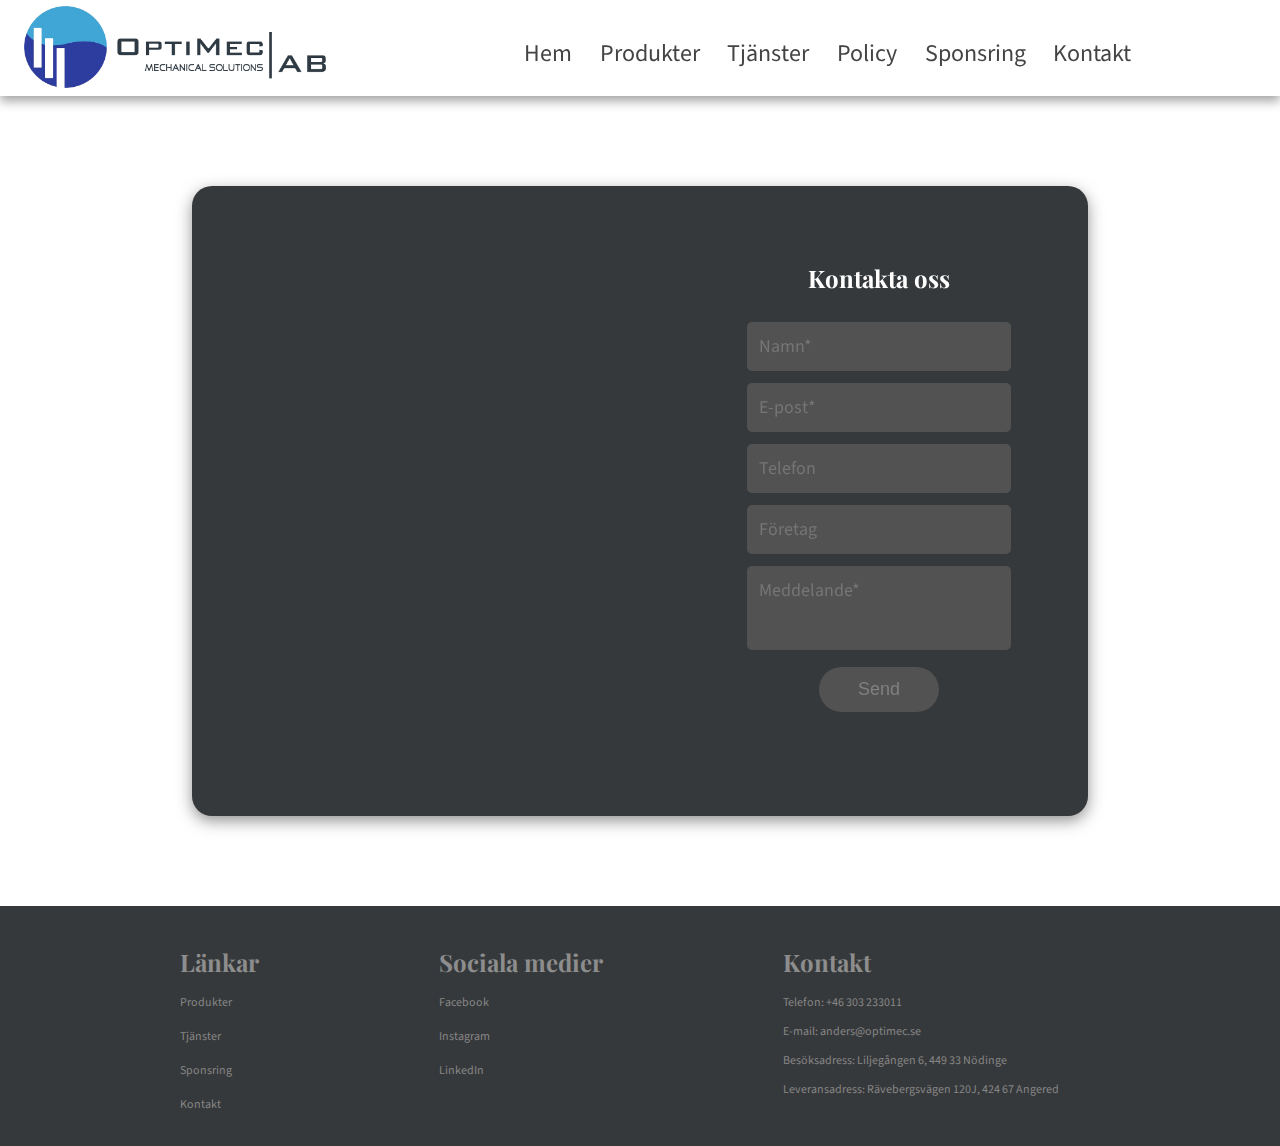
<file: contact.html>
<!DOCTYPE html>
<html lang="en">
<head>
    <meta charset="UTF-8">
    <meta http-equiv="X-UA-Compatible" content="IE=edge">
    <meta name="viewport" content="width=device-width, initial-scale=1.0">
    <link rel="stylesheet" href="css/contactStyle.css">
    <link rel="icon" href="img/icon.png" type="icon">
    <link rel="preconnect" href="https://fonts.googleapis.com">
    <link rel="preconnect" href="https://fonts.gstatic.com" crossorigin>
    <link rel="stylesheet" href="https://cdnjs.cloudflare.com/ajax/libs/font-awesome/4.7.0/css/font-awesome.min.css">
    <link href="https://fonts.googleapis.com/css2?family=Source+Sans+Pro&display=swap" rel="stylesheet">
    <link href="https://fonts.googleapis.com/css2?family=Playfair+Display&display=swap" rel="stylesheet">
    <script src="https://ajax.googleapis.com/ajax/libs/jquery/3.6.0/jquery.min.js"></script>
    <title>Kontakt | Optimec</title>
</head>
<body>
    
    <nav id="nav">
        <a href="index.html" class="navImg">
          <img src="img/logga.png" alt="Optimec logga">
        </a>
          <ul>
              <li>
               <a href="index.html">Hem</a>
              </li>
              <li>
                <a href="index.html#skip1">Produkter</a>
              </li>
              <li>
                <a href="index.html#skip2">Tjänster</a>
              </li>
              <li>
                <a href="policy.html">Policy</a>
              </li>
              <li>
                <a href="sponsoring.html">Sponsring</a>
               </li>
               <li>
                 <a href="contact.html">Kontakt</a>
              </li>
          </ul>
        </nav>

        <div class="contactContainer">
            <div class="contactwrapper"> 
                <div class="contact">
                  <div class="map">
                    <iframe src="https://www.google.com/maps/embed?pb=!1m18!1m12!1m3!1d2125.780638428097!2d12.041535816107826!3d57.80507223932269!2m3!1f0!2f0!3f0!3m2!1i1024!2i768!4f13.1!3m3!1m2!1s0x46455fa165b634d7%3A0xabd98f7144b24fac!2sOptiMec%20AB!5e0!3m2!1ssv!2sse!4v1642513940904!5m2!1ssv!2sse" style="border:0;" allowfullscreen="" loading="lazy" id="gMap"></iframe>
                  </div>

                  <div class="form">
                    <form action="mailto:albinsand@hotmail.se" method="post" enctype="text/plain">
                      <h1>Kontakta oss</h1>
                      <input type="text" id="name" name="Name" placeholder="Namn*" required><br>
                      <input type="text" id="mail" name="E-mail" placeholder="E-post*" required><br>
                      <input type="text" id="phone" name="Phone" placeholder="Telefon"><br>
                      <input type="text" id="company" name="company" placeholder="Företag"><br>
                      <textarea id="message" name="message" placeholder="Meddelande*" required></textarea><br>
                      <input type="submit" value="Send">
                    </form>
                  </div>
                </div>
            </div>

            <footer>
                <div class="links">
                  <h1>Länkar</h1>
                  <a href="#skip1">Produkter</a><br><br>
                  <a href="#skip2">Tjänster</a><br><br>
                  <a href="sponsoring.html">Sponsring</a><br><br>
                  <a href="contact.html">Kontakt</a>
                </div>
        
                <div class="medias">
                  <h1>Sociala medier</h1>
                  <a href="">Facebook</a><br><br>
                  <a href="">Instagram</a><br><br>
                  <a href="">LinkedIn</a>
                </div>
        
                <div class="footerContact">
                  <h1>Kontakt</h1>
                  <p>Telefon: +46 303 233011</p>
                  <p>E-mail: anders@optimec.se</p>
                  <p>Besöksadress: Liljegången 6, 449 33 Nödinge</p>
                  <p>Leveransadress: Rävebergsvägen 120J, 424 67 Angered</p>
                </div>
        
              </footer>
        </div>

        <div class="p_body">
          <div class="p_nav">
            <a href="index.html" class="active">
              <img src="img/logga.png" style="height: 40px; margin-left: 3px;" alt="logo">
            </a>
            <div class="nav_links">
              <a href="index.html">Hem</a>
              <a href="policy.html">Policy</a>
              <a href="sponsoring.html">Sponsring</a>
              <a href="contact.html">Kontakt</a>
            </div>
            <a href="javascript:void(0);" class="nav_icon">
              <i class="fa fa-bars"></i>
            </a>
          </div>
  
          <div>

            <div class="p_body1">
              <div class="p_body2">
                <div>
                  <h2>E-post</h2>
                  <a href=" mailto: anders@optimec.se">
                    <p>anders@optimec.se</p>
                  </a>
                </div>
  
                <div>
                  <h2>Telefon</h2>
                  <a href="tel:+46 303 233011">
                    <p>+46 303 233011</p>
                  </a>
                </div>
  
                <div>
                  <h2>Besöksadress</h2>
                  <p>Liljegången 6, 449 33 Nödinge</p>
                  
                </div>
  
                <div>
                  <h2>Leveransadress</h2>
                  <p>Rävebergsvägen 120J, 424 67 Angered</p>
                  <iframe src="https://www.google.com/maps/embed?pb=!1m18!1m12!1m3!1d2125.780638428097!2d12.041535816107826!3d57.80507223932269!2m3!1f0!2f0!3f0!3m2!1i1024!2i768!4f13.1!3m3!1m2!1s0x46455fa165b634d7%3A0xabd98f7144b24fac!2sOptiMec%20AB!5e0!3m2!1ssv!2sse!4v1642513940904!5m2!1ssv!2sse" style="border:0;" allowfullscreen="" loading="lazy" id="gMap"></iframe>
                </div>
              </div>

              <div class="p_footer">
                <div class="p_footer_links">
                  <h1>Länkar</h1>
                  <a href="index.html">Hem</a><br><br>
                  <a href="sponsoring.html">Sponsring</a><br><br>
                  <a href="contact.html">Kontakt</a>
                </div>
        
                <div class="p_footer_medias">
                  <h1>Sociala medier</h1>
                  <a href="">Facebook</a><br><br>
                  <a href="">Instagram</a><br><br>
                  <a href="">LinkedIn</a>
                </div>
        
                <div class="p_footer_footerContact">
                  <h1>Kontakt</h1>
                  <p>Telefon: +46 303 233011</p>
                  <p>E-mail: anders@optimec.se</p>
                  <p>Besöksadress: Liljegången 6, 449 33 Nödinge</p>
                  <p>Leveransadress: Rävebergsvägen 120J, 424 67 Angered</p>
                </div>
              </div>

            </div>

            
          </div>
        </div>

        <script src="js/script.js"></script>

</body>
</html>
</file>
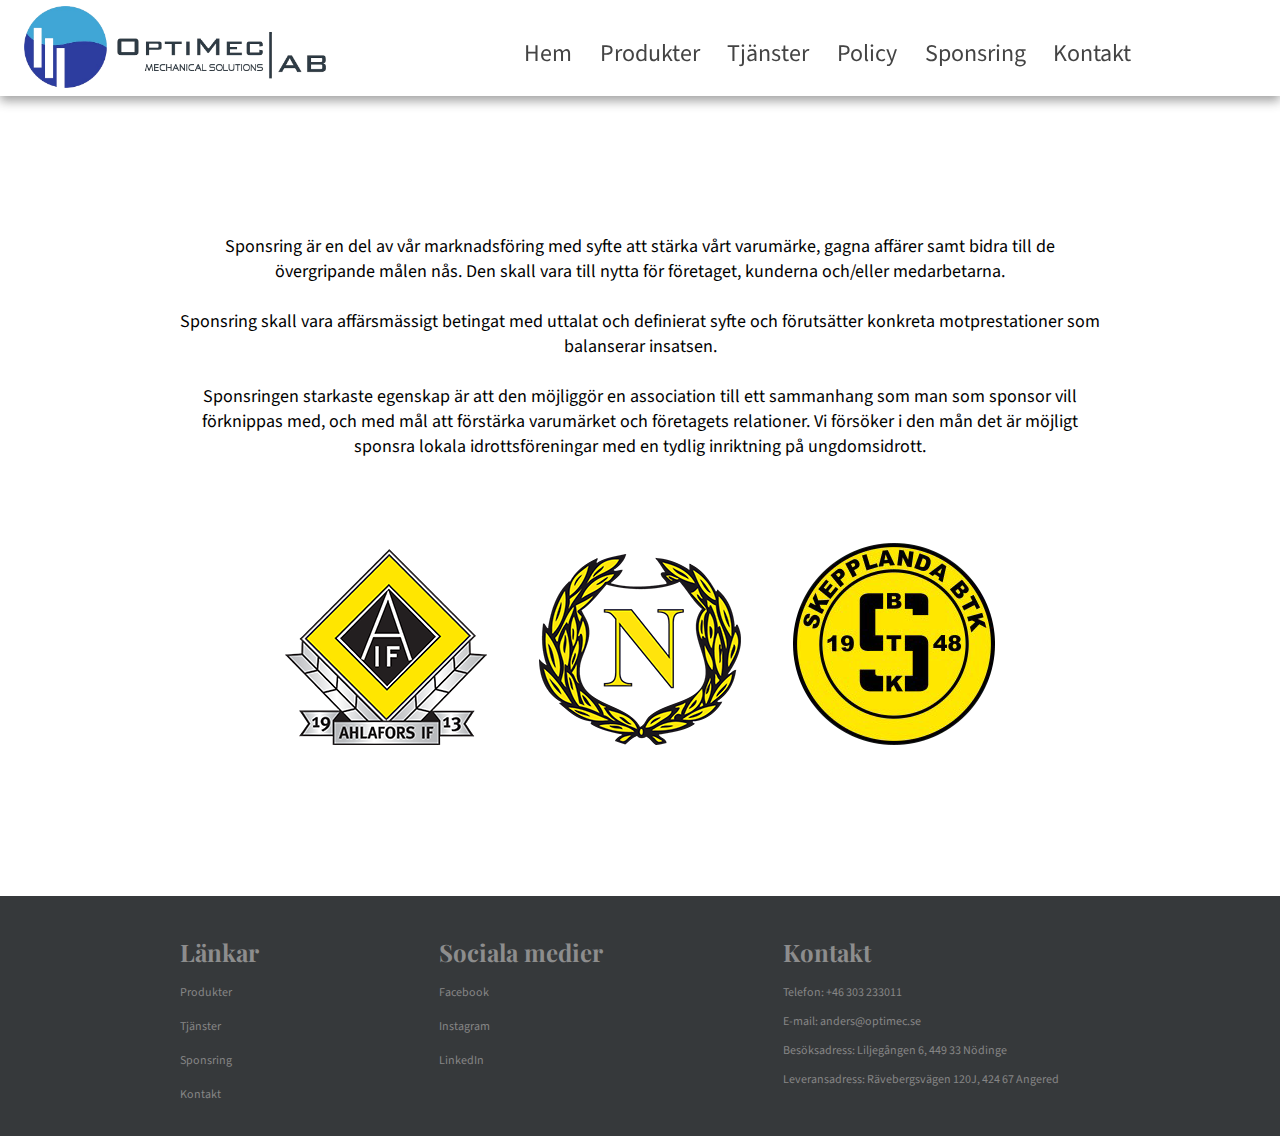
<file: sponsoring.html>
<!DOCTYPE html>
<html lang="en">
<head>
    <meta charset="UTF-8">
    <meta http-equiv="X-UA-Compatible" content="IE=edge">
    <meta name="viewport" content="width=device-width, initial-scale=1.0">
    <link rel="stylesheet" href="css/sponsorStyle.css">
    <link rel="icon" href="img/icon.png" type="icon">
    <link rel="preconnect" href="https://fonts.googleapis.com">
    <link rel="preconnect" href="https://fonts.gstatic.com" crossorigin>
    <link rel="stylesheet" href="https://cdnjs.cloudflare.com/ajax/libs/font-awesome/4.7.0/css/font-awesome.min.css">
    <link href="https://fonts.googleapis.com/css2?family=Source+Sans+Pro&display=swap" rel="stylesheet">
    <link href="https://fonts.googleapis.com/css2?family=Playfair+Display&display=swap" rel="stylesheet">
    <script src="https://ajax.googleapis.com/ajax/libs/jquery/3.6.0/jquery.min.js"></script>
    <title>Sponsring | Optimec</title>
</head>
<body>
    
    <nav id="nav">
        <a href="index.html" class="navImg">
          <img src="img/logga.png" alt="Optimec logga">
        </a>
          <ul>
              <li>
               <a href="index.html">Hem</a>
              </li>
              <li>
                <a href="index.html#skip1">Produkter</a>
              </li>
              <li>
                <a href="index.html#skip2">Tjänster</a>
              </li>
              <li>
                <a href="policy.html">Policy</a>
              </li>
              <li>
                <a href="sponsoring.html">Sponsring</a>
               </li>
               <li>
                 <a href="contact.html">Kontakt</a>
              </li>
          </ul>
        </nav>

        <div class="sponsorWrapper">
            <div class="sponsor">
              <p>Sponsring är en del av vår marknadsföring med syfte att stärka vårt varumärke, gagna affärer samt bidra till de övergripande målen nås. Den skall vara till nytta för företaget, kunderna och/eller medarbetarna. <br><br> Sponsring skall vara affärsmässigt betingat med uttalat och definierat syfte och förutsätter konkreta motprestationer som balanserar insatsen. <br><br>Sponsringen starkaste egenskap är att den möjliggör en association till ett sammanhang som man som sponsor vill förknippas med, och med mål att förstärka varumärket och företagets relationer.
                Vi försöker i den mån det är möjligt sponsra lokala idrottsföreningar med en tydlig inriktning på ungdomsidrott.</p>
                <div class="clubs">
                  <img src="img/Ahlafors.png" alt="Ahlafors logga">
                  <img src="img/nodinge.png" alt="Nödinge SK logga">
                  <img src="img/skepplanda.png" alt="Skepplanda BTK logga">
                </div>
            </div>
        </div>

        <footer>
            <div class="links">
              <h1>Länkar</h1>
              <a href="#skip1">Produkter</a><br><br>
              <a href="#skip2">Tjänster</a><br><br>
              <a href="sponsoring.html">Sponsring</a><br><br>
              <a href="contact.html">Kontakt</a>
            </div>
    
            <div class="medias">
              <h1>Sociala medier</h1>
              <a href="">Facebook</a><br><br>
              <a href="">Instagram</a><br><br>
              <a href="">LinkedIn</a>
            </div>
    
            <div class="footerContact">
              <h1>Kontakt</h1>
              <p>Telefon: +46 303 233011</p>
              <p>E-mail: anders@optimec.se</p>
              <p>Besöksadress: Liljegången 6, 449 33 Nödinge</p>
              <p>Leveransadress: Rävebergsvägen 120J, 424 67 Angered</p>
            </div>
    
          </footer>

          <div class="p_body">
            <div class="p_nav">
              <a href="index.html" class="active">
                <img src="img/logga.png" style="height: 40px; margin-left: 3px;" alt="logo">
              </a>
              <div class="nav_links">
                <a href="index.html">Hem</a>
                <a href="policy.html">Policy</a>
                <a href="sponsoring.html">Sponsring</a>
                <a href="contact.html">Kontakt</a>
              </div>
              <a href="javascript:void(0);" class="nav_icon">
                <i class="fa fa-bars"></i>
              </a>
            </div>
    
            <div>
  
              <div class="p_body1">
                <div class="p_body2">
                  <div>
                    <h2></h2>
                    <p class="p_body_sponsor_p">Sponsring är en del av vår marknadsföring med syfte att stärka vårt varumärke, gagna affärer samt bidra till de övergripande målen nås. Den skall vara till nytta för företaget, kunderna och/eller medarbetarna. <br><br> Sponsring skall vara affärsmässigt betingat med uttalat och definierat syfte och förutsätter konkreta motprestationer som balanserar insatsen. <br><br>Sponsringen starkaste egenskap är att den möjliggör en association till ett sammanhang som man som sponsor vill förknippas med, och med mål att förstärka varumärket och företagets relationer.
                      Vi försöker i den mån det är möjligt sponsra lokala idrottsföreningar med en tydlig inriktning på ungdomsidrott.</p>
                    <div class="p_body_sponsor_img">
                      <img src="img/Ahlafors.png" alt="Ahlafors logga">
                      <img src="img/nodinge.png" alt="Nödinge SK logga">
                      <img src="img/skepplanda.png" alt="Skepplanda BTK logga">
                    </div>
                  </div>
  
                <div class="p_footer">
                  <div class="p_footer_links">
                    <h1>Länkar</h1>
                    <a href="index.html">Hem</a><br><br>
                    <a href="sponsoring.html">Sponsring</a><br><br>
                    <a href="contact.html">Kontakt</a>
                  </div>
          
                  <div class="p_footer_medias">
                    <h1>Sociala medier</h1>
                    <a href="">Facebook</a><br><br>
                    <a href="">Instagram</a><br><br>
                    <a href="">LinkedIn</a>
                  </div>
          
                  <div class="p_footer_footerContact">
                    <h1>Kontakt</h1>
                    <p>Telefon: +46 303 233011</p>
                    <p>E-mail: anders@optimec.se</p>
                    <p>Besöksadress: Liljegången 6, 449 33 Nödinge</p>
                    <p>Leveransadress: Rävebergsvägen 120J, 424 67 Angered</p>
                  </div>
                </div>
  
              </div>
  
              
            </div>
          </div>
  
          <script src="js/script.js"></script>

</body>
</html>
</file>
<file: css/contactStyle.css>
html {
    font-size: 12px;
    font-family: 'Source Sans Pro', sans-serif;
}

body {
    padding: 0;
    margin: 0;
    overflow-x: hidden;
    overflow-y: scroll;
    scroll-behavior: smooth;
    background: white;
    height: auto;
    font-family: 'Source Sans Pro', sans-serif;
}

h1 {
    font-family: 'Playfair Display', serif;
}

/*NAV*/
nav {
    display: grid;
    grid-template-areas: 
    "img a";
    grid-gap: 0%;
    grid-template-rows: 8rem;
    height: 8rem;
    width: 100vw;
    position: sticky;
    top: 0;
    left: 0;
    z-index: 999;
    background-color: white;
    text-align: center;
    box-shadow: 0px 5px 10px rgba(53, 53, 53, 0.459);
}

nav ul {
    margin: 3rem 0;
}

nav ul li {
    display: inline-block;
    margin-left: 2vw;
}

nav li:hover {
    transform: scale(1.07);
}

nav a {
    text-decoration: none;
    font-size: 2rem;
    grid-area: a;
    color: rgb(68, 68, 68);
}

.navImg {
    grid-area: img;
    width: 1rem;
}

.navImg img {
    width: auto;
    height: 85%;
    margin: 0.5rem 0;
    padding-left: 2rem;
}

/*CONTACT*/
.contactContainer {
    height: auto;
    background-image: url(https://images.unsplash.com/photo-1642547598615-6213315557aa?ixlib=rb-1.2.1&ixid=MnwxMjA3fDB8MHxwaG90by1wYWdlfHx8fGVufDB8fHx8&auto=format&fit=crop&w=1170&q=80);
    display: grid;
    grid-template-areas: 
    "contact"
    "footer";
}

.contactwrapper {
    grid-area: "contact";
    height: 90vh;
    width: 100wv;
    backdrop-filter: blur(3px)
}

.contact {
    position: relative;
    top: 10vh;
    margin: 0 auto;
    width: 70vw;
    height: 70vh;
    border-radius: 20px;
    background-color: rgb(54, 57, 59) ;
    display: grid;
    grid-template-areas: 
    "map form";
    overflow: hidden;
    box-shadow: 0px 5px 15px rgba(44, 43, 43, 0.507);
}

.map {
    grid-area: "map";
    min-width: 35rem;
}

.form {
    grid-area: "form";
    text-align: center;
    padding: 5rem 0 0 0;
    min-width: 30rem;
}

.form h1 {
    text-align: center;
    color: white;
}

.form input[type=text], textarea {
    border-radius: 5px;
    border: none;
    max-width: 30rem;
    min-width: 20rem;
    background-color: rgb(82, 82, 82);
    color: gray;
    margin: 1rem 0 0 0;
    padding: 1rem;
    font-size: 1.5rem;
    resize: none;
    font-family: 'Source Sans Pro', sans-serif;
}

.form input[type=text]:focus {
    outline: none;
}

.form input[type=submit] {
    border-radius: 30px;
    border: none;
    width: 10rem;
    background-color: rgb(82, 82, 82);
    color: gray;
    margin: 1rem 0 0 0;
    padding: 1rem;
    font-size: 1.5rem;
    transition: 0.2s ease-in-out;
}

.form input[type=submit]:hover {
    transform: scale(1.1);
}

#message {
    height: 5rem;
    resize: none;

}

#message::-webkit-scrollbar {
    background-color: rgb(83, 83, 83);
    width: 10px;
    padding: 0.5rem;
    border-radius: 10px;
}

#message::-webkit-scrollbar-track {
    opacity: 0;
    border-radius: 10px;
}

#message::-webkit-scrollbar-thumb {
    background-color: rgb(107, 107, 107);
    border-radius: 10px;
}

#message::-webkit-scrollbar-thumb:hover {
    cursor: pointer;
}

#gMap {
    width: 100%;
    height: 100%;
}

/*FOOTER*/
footer {
    grid-area: "footer";
    padding: 2rem 0rem 4rem 0rem;
    width: 100vw;
    height: 14rem;
    background-color: rgb(54, 57, 59);
    display: flex;
}

footer div {
    margin-left: 15rem;
}

footer h1 {
    color: rgb(141, 141, 141);
}

footer a {
    padding-top: 0rem;
}

footer p, a {
    color: rgb(134, 134, 134);
    font-size: 1rem;
    font-family: 'Source Sans Pro', sans-serif;
    text-decoration: none;
}

/*PHONE*/
.p_body {
    display: none;
    width: 0;
    height: 0;
}

@media only screen and (max-width: 600px) {
    nav, .contactContainer,  footer {
        display: none;
        width: 0;
        height: 0;
    }

    .p_body {
        display: initial;
        position: fixed;
        top: 0;
        left: 0;
        width: 100vw;
        height: 100%;
        margin: auto;
        background-image: url(https://images.unsplash.com/photo-1642547598615-6213315557aa?ixlib=rb-1.2.1&ixid=MnwxMjA3fDB8MHxwaG90by1wYWdlfHx8fGVufDB8fHx8&auto=format&fit=crop&w=1170&q=80);
        background-size: cover;
        overflow: scroll;
        -webkit-overflow-scrolling: touch;
    }

    .p_nav {
        overflow: hidden;
        background-color: rgb(255, 255, 255);
        position: sticky;
        box-shadow: 0px 2px 5px rgba(53, 53, 53, 0.37);
    }

    .nav_links {
        display: none;
    }

    .p_nav a {
        color: black;
        padding: 14px 16px;
        text-decoration: none;
        font-size: 17px;
        display: block;
    }

    .p_nav a.nav_icon {
        display: block;
        position: absolute;
        right: 0;
        top: 0;
    }

    a.active {
        color: white;
        margin: 0;
        padding: 3px;
    }

    .p_body1 {
        padding-top: 1rem;
        width: 100vw;
        height: auto;
    }

    .p_body2 {
        margin: 0 auto;
        width: 95vw;
        text-align: center;
        background-color: white;
        border-radius: 0.3rem;
        overflow: hidden;
        padding-top: 1rem;
    }

    .p_body2 h2{
        color: rgb(61, 61, 61);
        margin: 0;
    }

    .p_body2 p{
        color: rgb(90, 90, 90);
        margin: 0.5rem 0 1.5rem 0;
        font-size: 1.1rem;
    }

    .p_body2 a {
        text-decoration: underline;
    }

    .p_body2 div:nth-child(4) {
        height: 50vh;
    }

    .p_footer {
        margin-top: 3rem;
        background-color: rgb(54, 57, 59);
        padding: 1rem 0 2rem 2rem;
    }

    .p_footer h1 {
        color: rgb(141, 141, 141);
    }
    
    .p_footer p, a {
        color: rgb(134, 134, 134);
        font-size: 1rem;
        font-family: 'Source Sans Pro', sans-serif;
        text-decoration: none;
    }
</file>
<file: css/sponsorStyle.css>
html {
    font-size: 12px;
    font-family: 'Source Sans Pro', sans-serif;
}

body {
    padding: 0;
    margin: 0;
    overflow-x: hidden;
    overflow-y: scroll;
    scroll-behavior: smooth;
    background: white;
    height: auto;
    font-family: 'Source Sans Pro', sans-serif;
}

h1 {
    font-family: 'Playfair Display', serif;
}

/*NAV*/
nav {
    display: grid;
    grid-template-areas: 
    "img a";
    grid-gap: 0%;
    grid-template-rows: 8rem;
    height: 8rem;
    width: 100vw;
    position: sticky;
    top: 0;
    left: 0;
    z-index: 999;
    background-color: white;
    text-align: center;
    box-shadow: 0px 5px 10px rgba(53, 53, 53, 0.459);
}

nav ul {
    margin: 3rem 0;
}

nav ul li {
    display: inline-block;
    margin-left: 2vw;
}

nav li:hover {
    transform: scale(1.07);
}

nav a {
    text-decoration: none;
    font-size: 2rem;
    grid-area: a;
    color: rgb(68, 68, 68);
}

.navImg {
    grid-area: img;
    width: 1rem;
}

.navImg img {
    width: auto;
    height: 85%;
    margin: 0.5rem 0;
    padding-left: 2rem;
}

/*SPONSOR*/
.sponsorwrapper {
    width: 100vw;
    height: auto;
    overflow-x: hidden;
}

.sponsor {
    padding: 10rem;
    font-size: 1.5rem;
    text-align: center;
}
.sponsor p {
    padding: 0 5rem 0 5rem;
}

.clubs {
    margin-top: 5rem;
}

.clubs img {
    margin: 2rem;
}

/*FOOTER*/
footer {
    grid-area: "footer";
    padding: 2rem 0rem 4rem 0rem;
    width: 100vw;
    height: 14rem;
    background-color: rgb(54, 57, 59);
    display: flex;
}

footer div {
    margin-left: 15rem;
}

footer h1 {
    color: rgb(141, 141, 141);
}

footer a {
    padding-top: 0rem;
}

footer p, a {
    color: rgb(134, 134, 134);
    font-size: 1rem;
    font-family: 'Source Sans Pro', sans-serif;
    text-decoration: none;
}

/*PHONE*/
.p_body {
    display: none;
    width: 0;
    height: 0;
}

@media only screen and (max-width: 600px) {
    nav, .sponsorwrapper,  footer {
        display: none;
        width: 0;
        height: 0;
    }

    .p_body {
        display: initial;
        position: fixed;
        top: 0;
        left: 0;
        width: 100vw;
        height: 100%;
        margin: auto;
        background-image: url(https://images.unsplash.com/photo-1642547598615-6213315557aa?ixlib=rb-1.2.1&ixid=MnwxMjA3fDB8MHxwaG90by1wYWdlfHx8fGVufDB8fHx8&auto=format&fit=crop&w=1170&q=80);
        background-size: cover;
        overflow: scroll;
        -webkit-overflow-scrolling: touch;
    }

    .p_nav {
        overflow: hidden;
        background-color: rgb(255, 255, 255);
        position: sticky;
        box-shadow: 0px 2px 5px rgba(53, 53, 53, 0.37);
    }

    .nav_links {
        display: none;
    }

    .p_nav a {
        color: black;
        padding: 14px 16px;
        text-decoration: none;
        font-size: 17px;
        display: block;
    }

    .p_nav a.nav_icon {
        display: block;
        position: absolute;
        right: 0;
        top: 0;
    }

    a.active {
        color: white;
        margin: 0;
        padding: 3px;
    }

    .p_body1 {
        padding-top: 1rem;
        width: 100vw;
        height: auto;
    }

    .p_body2 {
        margin: 0 auto;
        width: 95vw;
        text-align: center;
        background-color: white;
        border-radius: 0.3rem;
        overflow: hidden;
        padding-top: 1rem;
    }

    .p_body_sponsor_p {
        color: rgb(90, 90, 90);
        margin: 0.5rem 0 1.5rem 0;
        font-size: 1.1rem;
        padding: 2rem;
    }

    .p_body_sponsor_img {
        display: flex;
        padding: 2rem;
    }

    .p_body_sponsor_img img {
        width: 30%;
        margin: 0.5rem;
    }

    .p_footer {
        margin-top: 3rem;
        background-color: rgb(54, 57, 59);
        padding: 1rem 0 2rem 2rem;
        text-align: left;
    }

    .p_footer h1 {
        color: rgb(141, 141, 141);
    }
    
    .p_footer p, a {
        color: rgb(134, 134, 134);
        font-size: 1rem;
        font-family: 'Source Sans Pro', sans-serif;
        text-decoration: none;
    }
</file>
